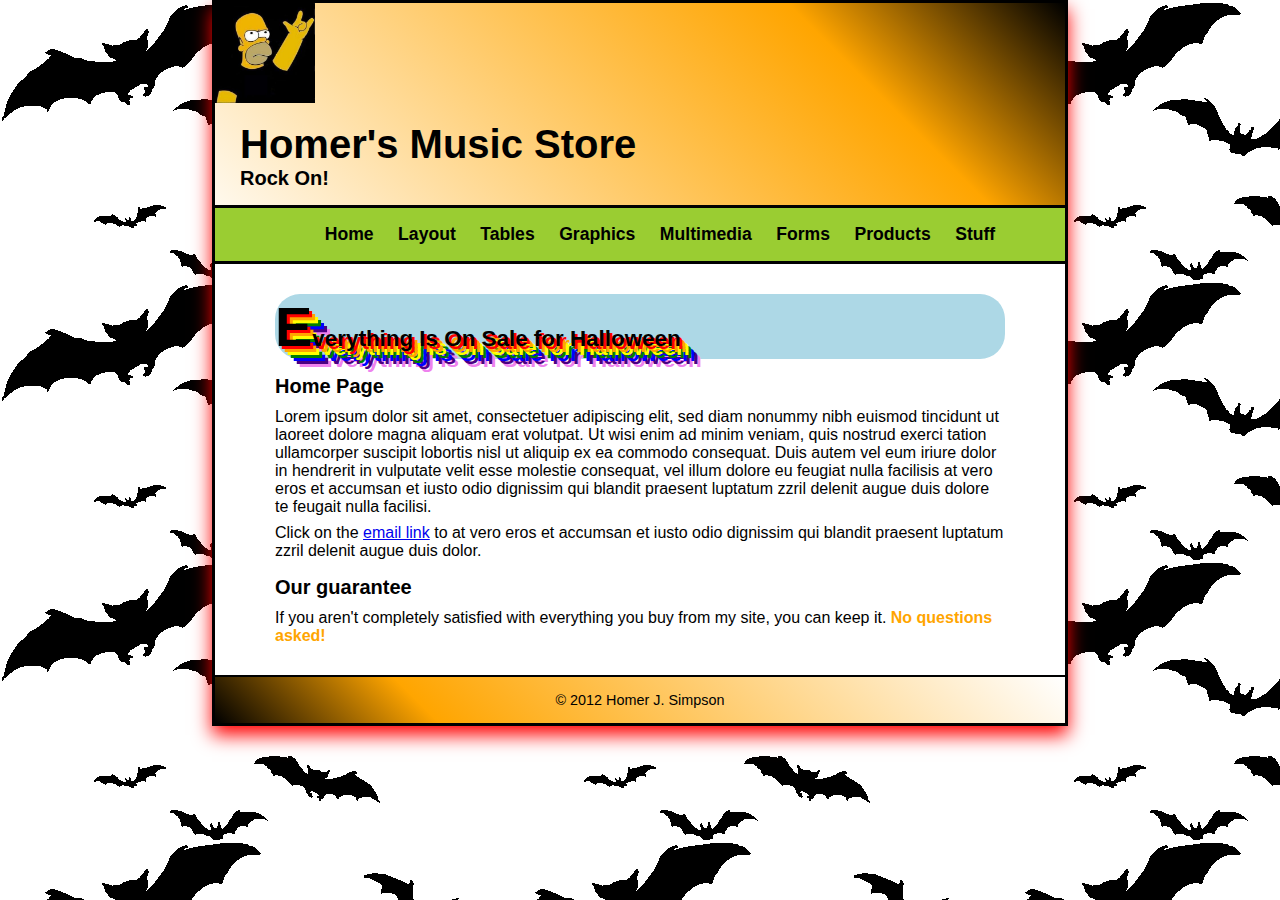
<file: index.html>
<!DOCTYPE html>

<html lang="en">

<head>

<meta charset="utf-8" />

<title>Homer’s Online Music Shop</title>

<link rel="shortcut icon" href="images/homer.ico" />

<link rel="stylesheet" href="css/main.css" />
<link rel="stylesheet" href="css/nav.css" />

</head>

<body>

	<header>

		<img src="images/Homer_Rock_and_Roll.jpg" alt="Homer" width="100"
			height="100" />

		<hgroup>

			<h1>Homer's Music Store</h1>

			<h2>Rock On!</h2>

		</hgroup>

		<nav>
			<ul id="main">
				<li><a href="index.html">Home</a></li>
				<li><a href="multi_column.html">Layout</a></li>
				<li><a href="table.html">Tables</a></li> 
				<li><a href="images.html">Graphics</a></li> 
				<li><a href="video.html">Multimedia</a></li> 
				<li><a href="email_form.html">Forms</a></li>
				<li><a href="product.php">Products</a></li> 
				<li><a href="geolocation.html">Stuff</a></li>
			</ul>
		</nav>

	</header>



	<section id="container">

		<header id="top">

			<h1>Everything Is On Sale for Halloween</h1>

		</header>

		<article>

			<h2>Home Page</h2>



			<p>Lorem ipsum dolor sit amet, consectetuer adipiscing elit, sed
				diam nonummy nibh euismod tincidunt ut laoreet dolore magna aliquam
				erat volutpat. Ut wisi enim ad minim veniam, quis nostrud exerci
				tation ullamcorper suscipit lobortis nisl ut aliquip ex ea commodo
				consequat. Duis autem vel eum iriure dolor in hendrerit in vulputate
				velit esse molestie consequat, vel illum dolore eu feugiat nulla
				facilisis at vero eros et accumsan et iusto odio dignissim qui
				blandit praesent luptatum zzril delenit augue duis dolore te feugait
				nulla facilisi.</p>

			<p>
				Click on the <A
					href="mailto:homer@homermusic.com&Subject=Hello%20Homer">email
					link</a> to at vero eros et accumsan et iusto odio dignissim qui
				blandit praesent luptatum zzril delenit augue duis dolor.
			</p>



			<h2>Our guarantee</h2>

			<p>
				If you aren't completely satisfied with everything you buy from my
				site, you can keep it.<strong> No questions asked!</strong>
			</p>

		</article>

	</section>



	<footer>

		<p>&copy; 2012 Homer J. Simpson</p>

	</footer>



</body>

</html>
</file>
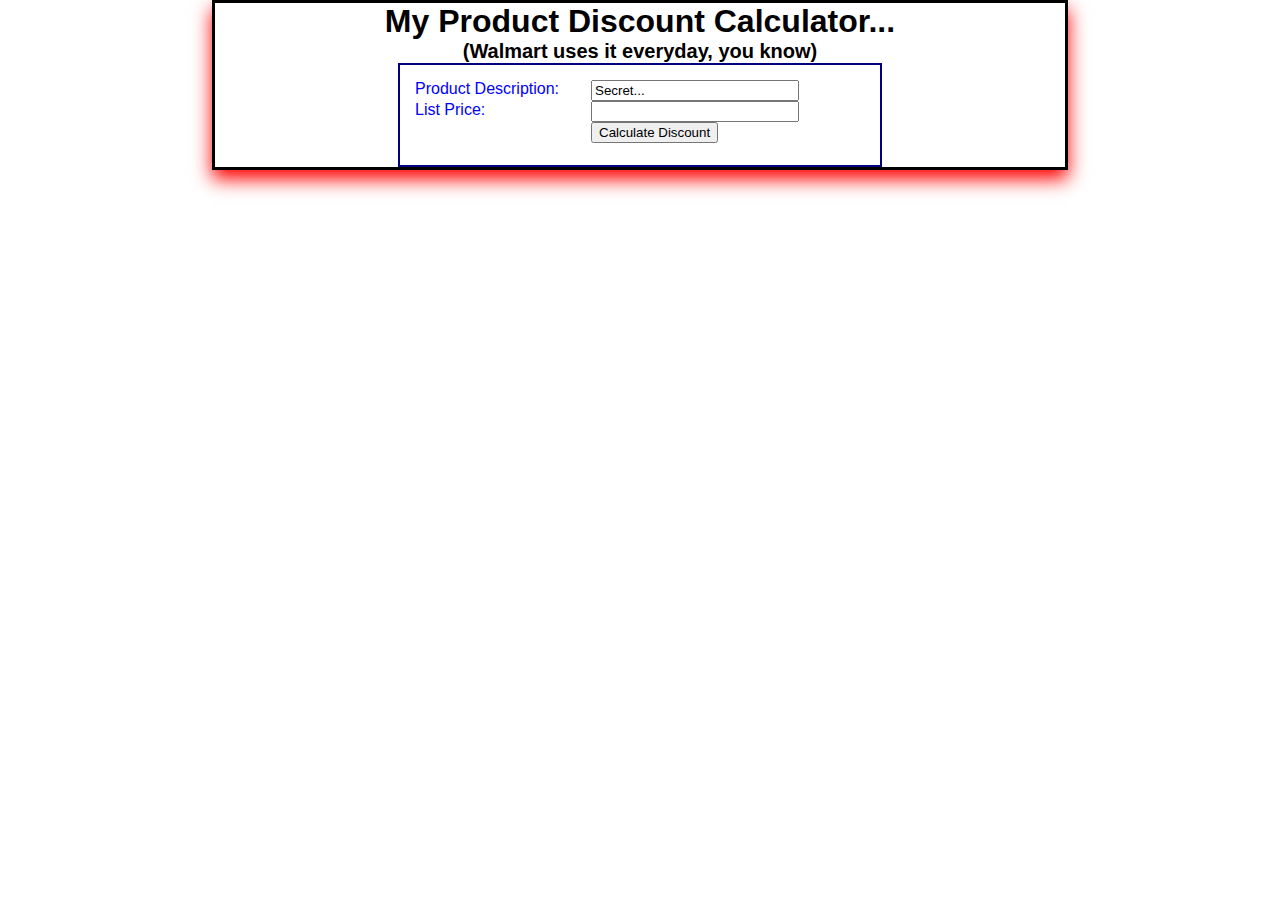
<file: HOMEWORKS/Day6_hw1/index.html>
<!--  
HW_1: 
A store is having a sale. They are giving 10% off purchases 
of $10 or lower and 20% off purchases of greater than $10. Write 
a short program that displays the discount (10% or 20%) and the 
final price.

Use a form to capture the item’s cost, output the discount and 
the discounted price (and anything else you want). Run as many 
cases necessary to test the program.
-->


<!DOCTYPE html>

<head>
    <title>My Product Discount Calculator... used by Newton, you know</title>
    <link rel="stylesheet" type="text/css" href="../../css/main.css" />
    <link rel="stylesheet" type="text/css" href="../hw_6.css" />
</head>

<body>
    <div id="content">
        <h1>My Product Discount Calculator...</h1><h2> (Walmart uses it everyday, you know)</h2>
        <form action="display_discount.php" method="post">

            <div id="data">
                <label>Product Description:</label>
                <input type="text" name="product_description" value="Secret..."/><br />

                <label>List Price:</label>
                <input type="number" name="list_price"  required="true"/><br />
            </div>

            <div id="buttons">
                <label>&nbsp;</label>
                <input type="submit" value="Calculate Discount" /><br />
            </div>

        </form>
    </div>
</body>
</html>
</file>
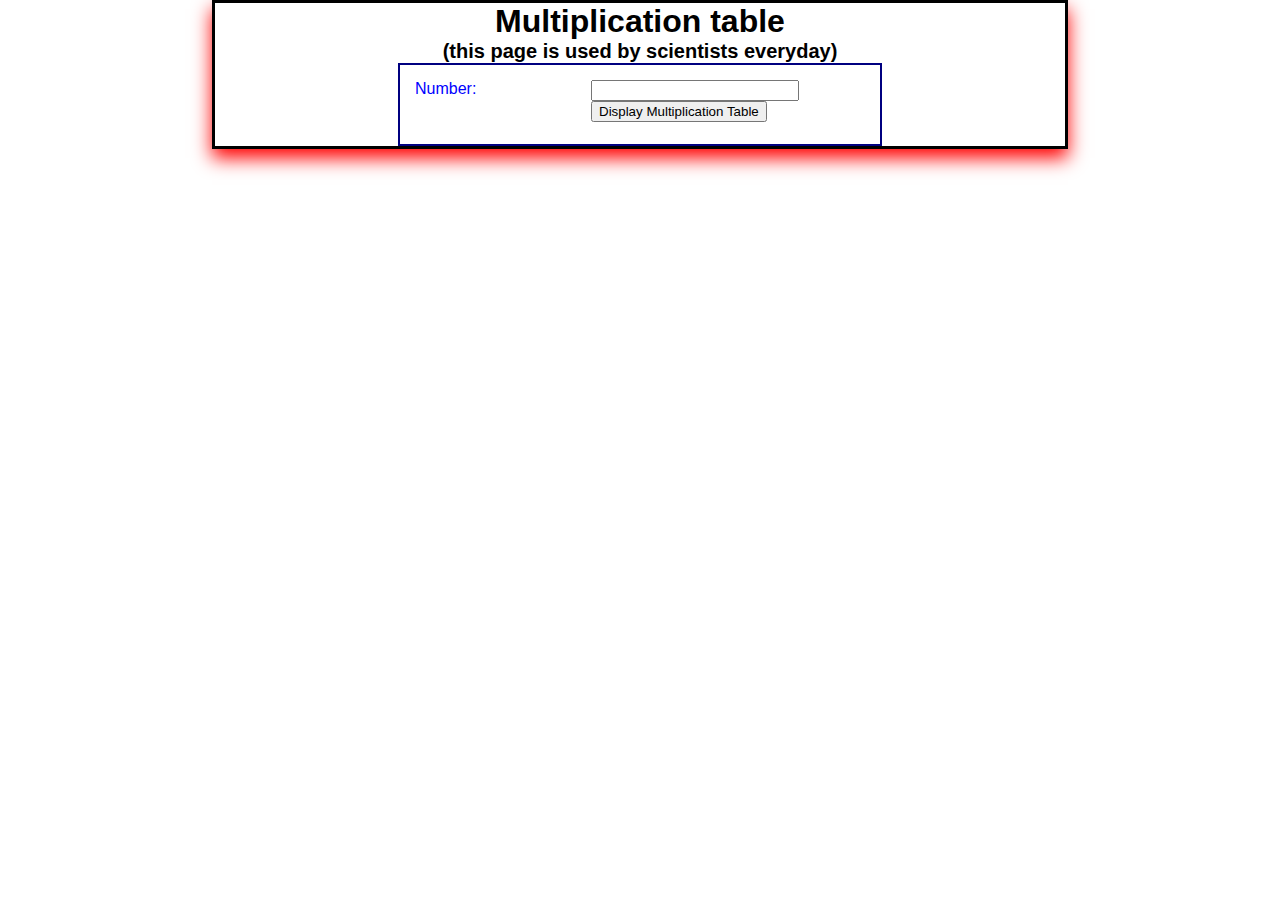
<file: HOMEWORKS/Day6_hw2/index.html>
<!--  
HW_2: Write a short program to print a multiplication or times table. 
Use a form to capture the number whose times table you will display.

-->


<!DOCTYPE html>

<head>
    <title>Multiplication table</title>
    <link rel="stylesheet" type="text/css" href="../../css/main.css" />
    <link rel="stylesheet" type="text/css" href="../hw_6.css" />
</head>

<body>
    <div id="content">
        <h1>Multiplication table</h1><h2> (this page is used by scientists everyday)</h2>
        <form action="display_multiplication.php" method="post">

            <div id="data">
                <label>Number:</label>
                <input type="number" name="number"  required="true"/><br />
            </div>

            <div id="buttons">
                <label>&nbsp;</label>
                <input type="submit" value="Display Multiplication Table" /><br />
            </div>

        </form>
    </div>
</body>
</html>
</file>
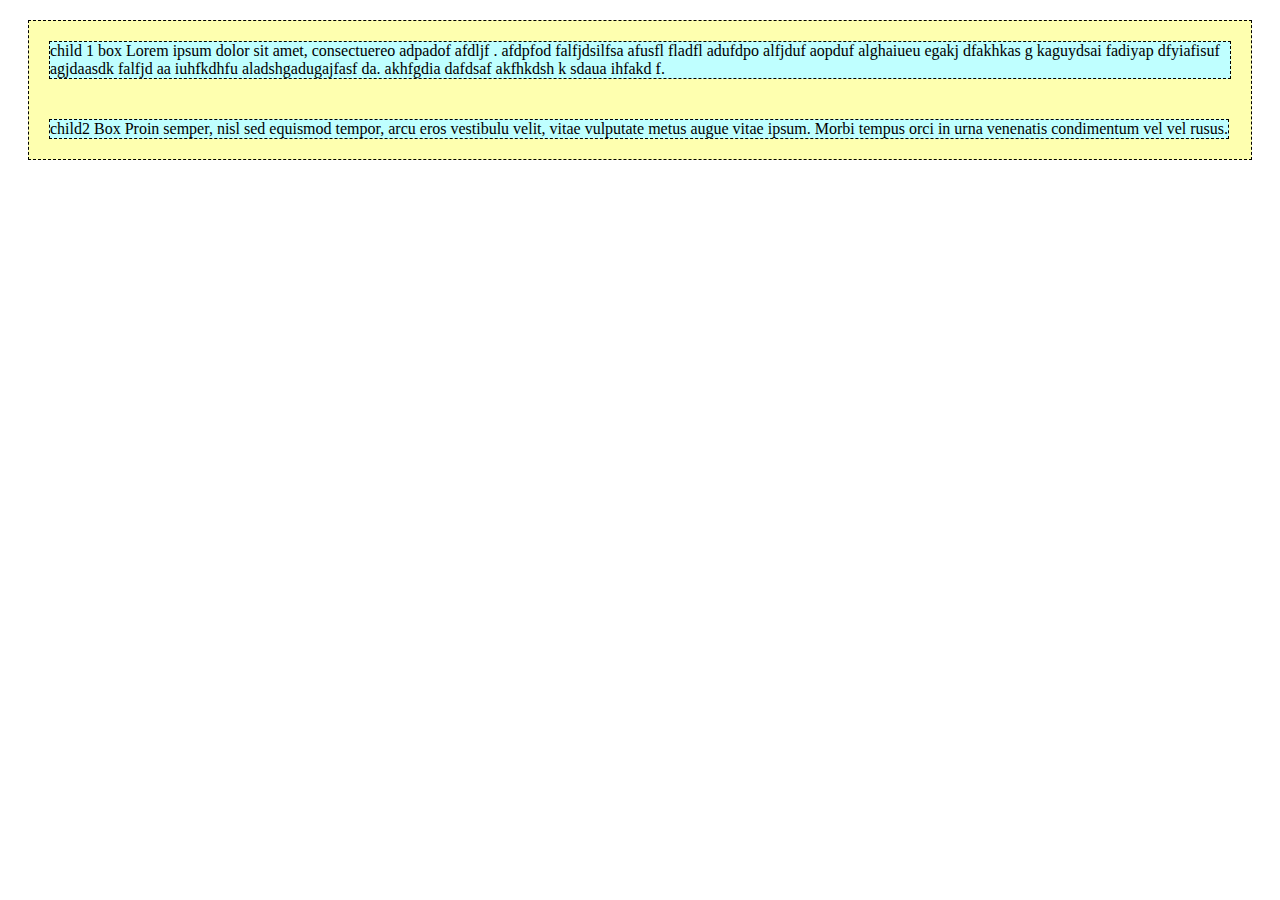
<file: Collapsed_child1_child2.html>
<!DOCTYPE html>
<html>
<head>
	<style>
		div {
			padding: 0px;
			border: 1px dashed black;
			margin: 20px;
		}
		#parent {
			background-color: rgb(254, 255, 175);
			overflow: hidden;
		}
		#child1{
			background-color: rgb(191, 255, 255);
			float: left;
			clear: both;
		}
		#child2 {
			background-color: rgb(191, 255, 255);
			float: left;
			clear: both;
		}
	</style>
<title>Day 5 - Exercise for Collapsed margin </title>
<link rel="shortcut icon"  href="images/homer.ico" />
</head>
<body>
	<div id="parent">
		<div id="child1">
			child 1 box Lorem ipsum dolor sit amet, consectuereo adpadof afdljf . afdpfod 
			falfjdsilfsa  afusfl fladfl adufdpo alfjduf aopduf alghaiueu egakj dfakhkas g
			kaguydsai fadiyap dfyiafisuf agjdaasdk falfjd aa iuhfkdhfu aladshgadugajfasf da.
			akhfgdia dafdsaf akfhkdsh  k sdaua ihfakd f.
		</div>
		
		<div id="child2">
			child2 Box Proin semper, nisl sed equismod tempor,
			arcu eros vestibulu velit, vitae vulputate metus
			augue vitae ipsum. Morbi tempus orci in urna
			venenatis condimentum vel vel rusus.
		</div>
	</div>

</body>
</file>
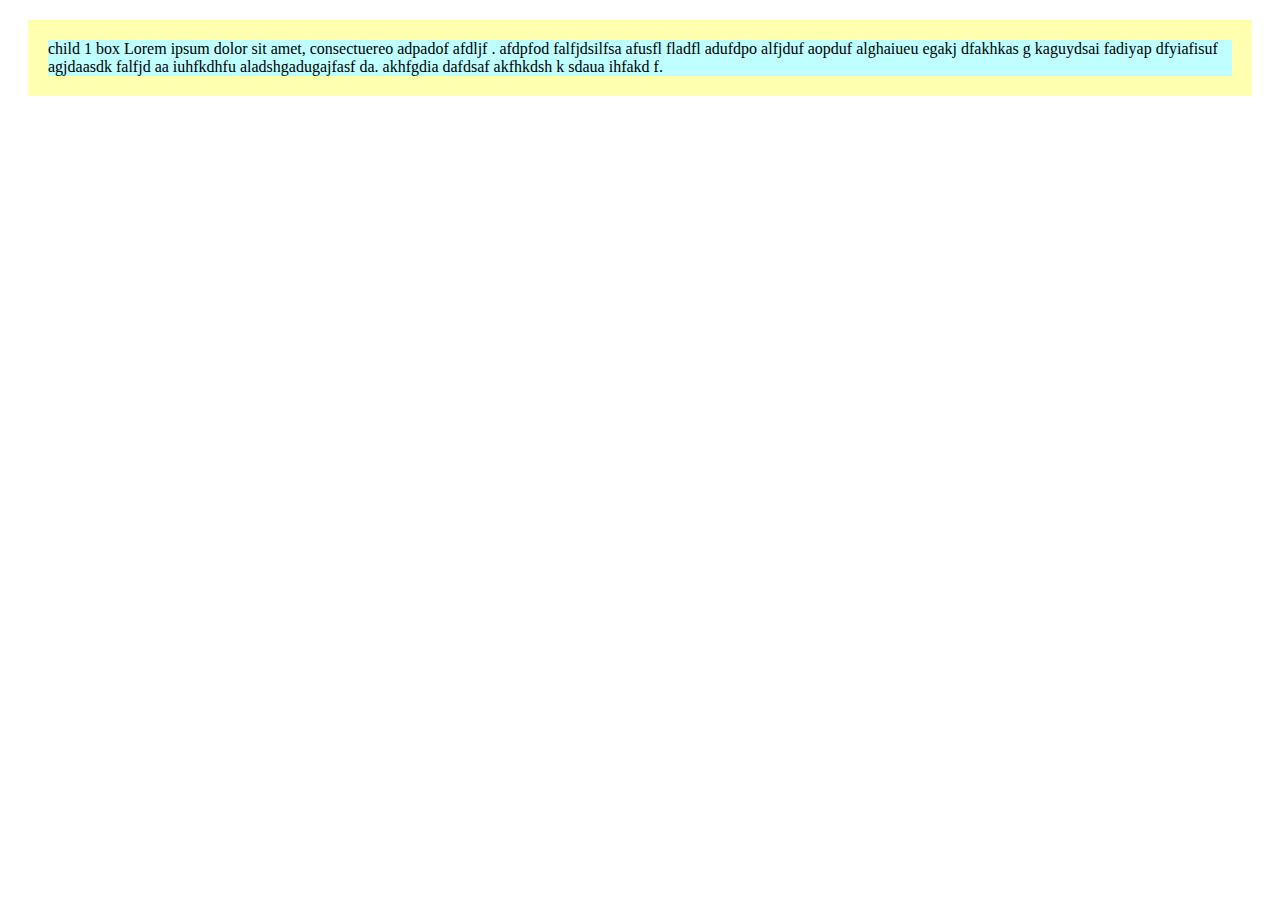
<file: NewExercise_Day5.html>
<!DOCTYPE html>
<html>
<head>
	<style>
		div {
			padding: 0px;
			border: 0px dashed black;
			margin: 20px;
		}
		#parent {
			background-color: rgb(254, 255, 175);
			overflow: hidden;
		}
		#child1{
			background-color: rgb(191, 255, 255);
		}
	</style>
<title>Day 5 - Exercise for Collapsed margin </title>
<link rel="shortcut icon"  href="images/homer.ico" />
</head>
<body>
	<div id="parent">
		<div id="child1">
			child 1 box Lorem ipsum dolor sit amet, consectuereo adpadof afdljf . afdpfod 
			falfjdsilfsa  afusfl fladfl adufdpo alfjduf aopduf alghaiueu egakj dfakhkas g
			kaguydsai fadiyap dfyiafisuf agjdaasdk falfjd aa iuhfkdhfu aladshgadugajfasf da.
			akhfgdia dafdsaf akfhkdsh  k sdaua ihfakd f.
		</div>
	</div>
</body>
</file>
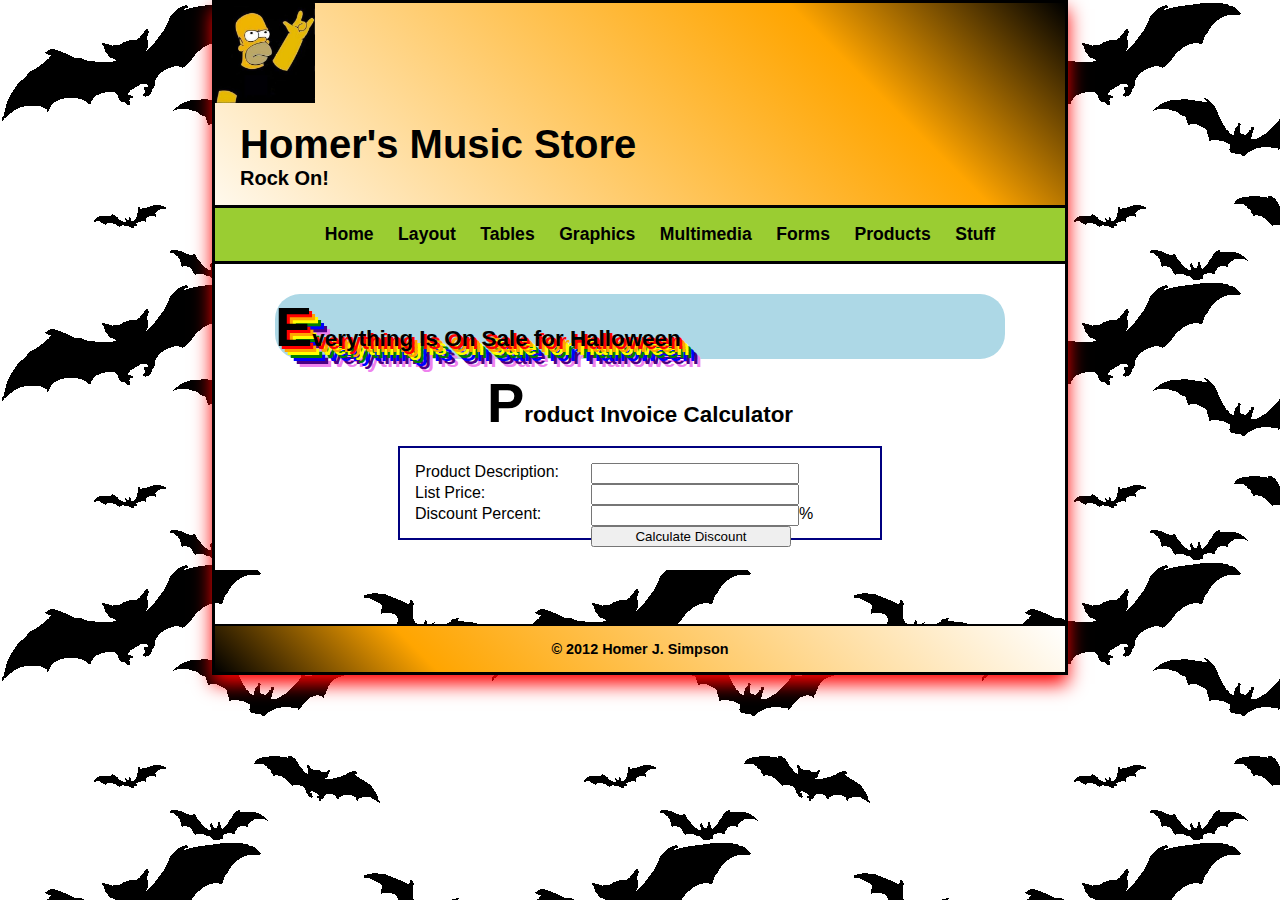
<file: product_discount.html>
<!DOCTYPE html>

<html lang="en">

<head>

<meta charset="utf-8" />

<title>Homer’s Online Music Shop</title>

<link rel="shortcut icon" href="images/homer.ico" />

<link rel="stylesheet" href="css/main.css" />
<link rel="stylesheet" href="css/nav.css" />

</head>

<body>

	<header>

		<img src="images/Homer_Rock_and_Roll.jpg" alt="Homer" width="100"
			height="100" />

		<hgroup>

			<h1>Homer's Music Store</h1>

			<h2>Rock On!</h2>

		</hgroup>

		<nav>
			<ul id="main">
				<li><a href="index.html">Home</a></li>
				<li><a href="multi_column.html">Layout</a></li>
				<li><a href="table.html">Tables</a></li> 
				<li><a href="images.html">Graphics</a></li> 
				<li><a href="video.html">Multimedia</a></li> 
				<li><a href="email_form.html">Forms</a></li>
				<li><a href="product.php">Products</a></li> 
				<li><a href="geolocation.html">Stuff</a></li>
			</ul>
		</nav>



	</header>



       <section id="container">
       <header id="top"><h1>Everything Is On Sale for Halloween</h1></header>
               <h1 id="mainContent"> Product Invoice Calculator</h1>
               <form action="php/display_discount.php" method="post">
                     <!--  Data Entry -->
                     <div id="data">
                             <label>Product Description:</label>
                             <input type="text" name="product_description" /><br />
                             
                             <label>List Price:</label>
                             <input type="text" name="list_price" /><br />
                             
                             <label>Discount Percent:</label>
                             <input type="text" name="discount_percent" />%<b
                     </div>
                     
                     
                     <!-- Submit -->
                     <label>&nbsp;</label>
					 <input type="submit" value="Calculate Discount" /><br />
               </form>
       </section><br /><br /><br />
		


	<footer>

		<p>&copy; 2012 Homer J. Simpson</p>

	</footer>



</body>

</html>
</file>
<file: css/main.css>
/* Set the font family to a sans-serif font */
body {
	font-family: Verdana, Arial, Helvetica, sans-serif;
}

/* Make header fonts larger */
h2 {
	font-size: 125%;
}

header h1 {
	font-size: 250%;
}

section h1 {
	font-size: 140%;
}

/* Make fonts in footer smaller */
footer p {
	font-size: 90%;
}

/* Indent header text */
hgroup {
	text-indent: 25px;
}

/* Center footer text */
footer p {
	text-align: center;
}

#top {
	text-shadow: 3px 3px 0px red, 6px 6px 0px orange, 9px 9px 0px yellow,
		12px 12px 0px green, 15px 15px 0px blue, 18px 18px 0px indigo, 21px
		21px 0px violet;
}

/* Make First letter of header larger */
section h1::first-letter {
	font-size: 250%;
}

/* Make bold text orange and blink */
strong {
	color: orange;
	text-decoration: blink;
}

/* background color and image */
body {
	background-image: url('../images/bats.gif'); 
}

section {
	background-color: white;
}

header {
	background-color: black;
}

#top {
	background: lightblue;
}

footer {
	background-color: orange;
}

/* content box width setting */
body {
	width: 850px;
}

/* box shadows */
body {
	box-shadow: 0px 9px 18px red;
}

/* padding box setting */
body,h1,h2,p {
	padding: 0px;
}

section {
	padding: 30px 60px;
}

header img {
	padding-right: 15px;
}

hgroup {
	padding-top: 15px;
}

header h2 {
	padding-bottom: 15px;
}

footer {
	padding: 15px;
}

/* margin box setting */
body {
	margin: 0px auto;
}

h1,h2,p {
	margin: 0px;
}

section h1 {
	margin-bottom: .5em;
}

section h2 {
	margin: .8em 0em .5em 0em;
}

section p {
	margin-top: .5em;
}

/* border box setting */
body {
	border: 3px solid black;
}

section img {
	border: none;
}

footer {
	border-top: 2px solid black;
}

#top {
	border-radius: 25px;
}

/* linear gradient setting */
header {
	background-image: -webkit-linear-gradient(45deg, white 0%, orange 75%, black 100%);
}

footer {
	background-image: -webkit-linear-gradient(45deg, black 0%, orange 25%, white 100%);
}


/* Layout */
form {
	width: 450px;
	margin: 0 auto;
	padding: 15px;
}
label {
	width: 10em;
	padding-right: 1em;
	float: left;
}
#data input {
	float: left;
	width: 15em;
	margin-botton: .5em;
}

#buttons input {
	float: left;
	margin-bottom: .5em;
}
br {
	clear: left;
}
#mainContent {
	text-align: center;
}

/* Presentation */
form {
	border:2px solid navy;
}
</file>
<file: css/nav.css>
/* Set nav bar background, borders, and align text */
nav {
	background-color: yellowGreen;
	border-top: 3px solid black;
	border-bottom: 3px solid black;
	text-align: center;
}

/* Remove margins and padding */
nav, #main ul {
	margin: 0;
	padding: 0;
}
/* Style fonts and remove underline */
nav a {
	padding: 10px;
	font-size: 110%;
	font-weight: bold;
	color: black;
	text-decoration: none;
}
/* Eliminate list bullets */
nav ul {
	list-style-type: none;
}

/* set hyperlinks as inline elements */
nav li {
	display: inline-block;
}
/* Add Pseudo class states */
#main li:hover a {
	color:blue;
	background-color: ghostWhite;
}

/*  */

/*  */

/*  */

/*  */

/*  */

/*  */

/*  */

/*  */

/*  */

/*  */
</file>
<file: HOMEWORKS/hw_6.css>
body  h1, h2 {
	text-align: center;
}

/* background color and image */
body {
	background-image: none; 
}

label {
	color: blue;
}

table {
	align: center;}
	
th, td {
	padding: 7px 10px 10px 10px;}
th {
	text-transform: uppercase;
	letter-spacing: 0.1em;
	font-size: 90%;
	border-bottom: 2px solid #111111;
	border-top: 1px solid #999;
	text-align: left;}
tr.even {
	background-color: #efefef;}
tr:hover {
	background-color: #c3e6e5;}
</file>
